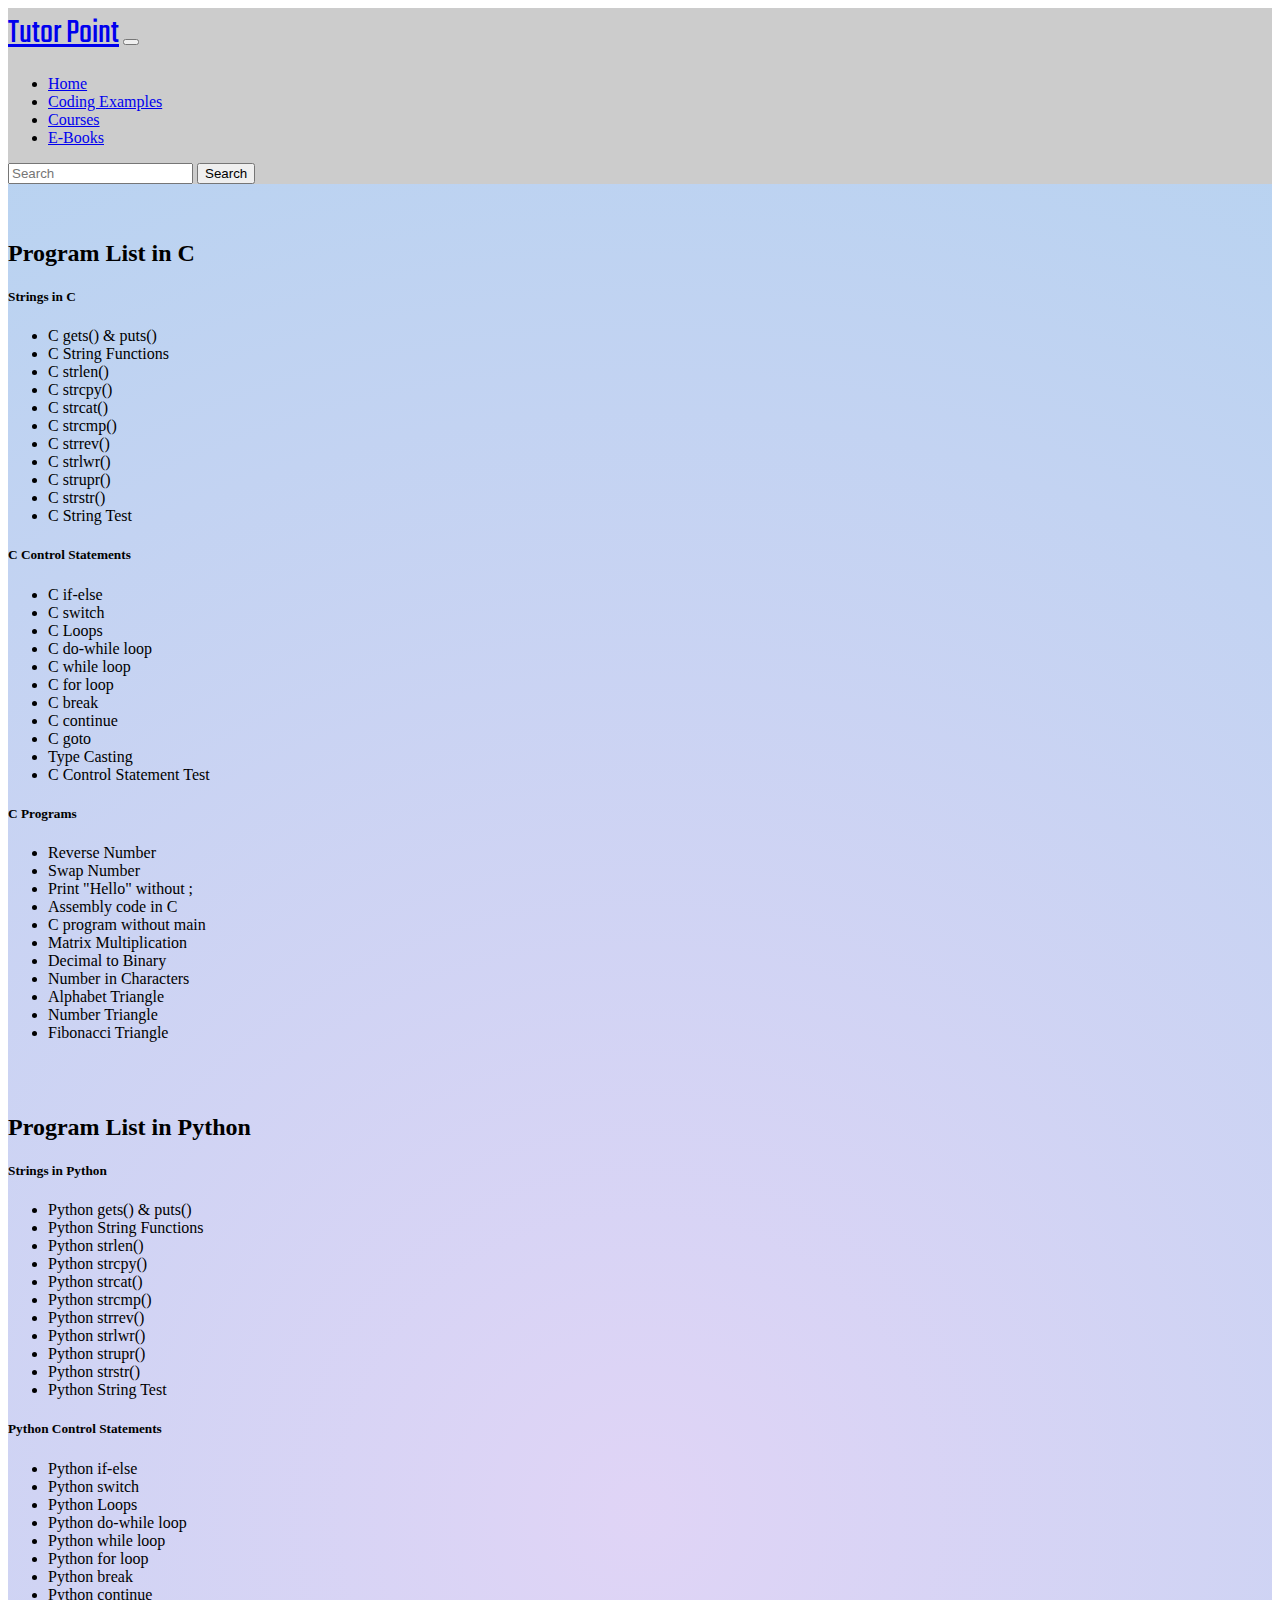
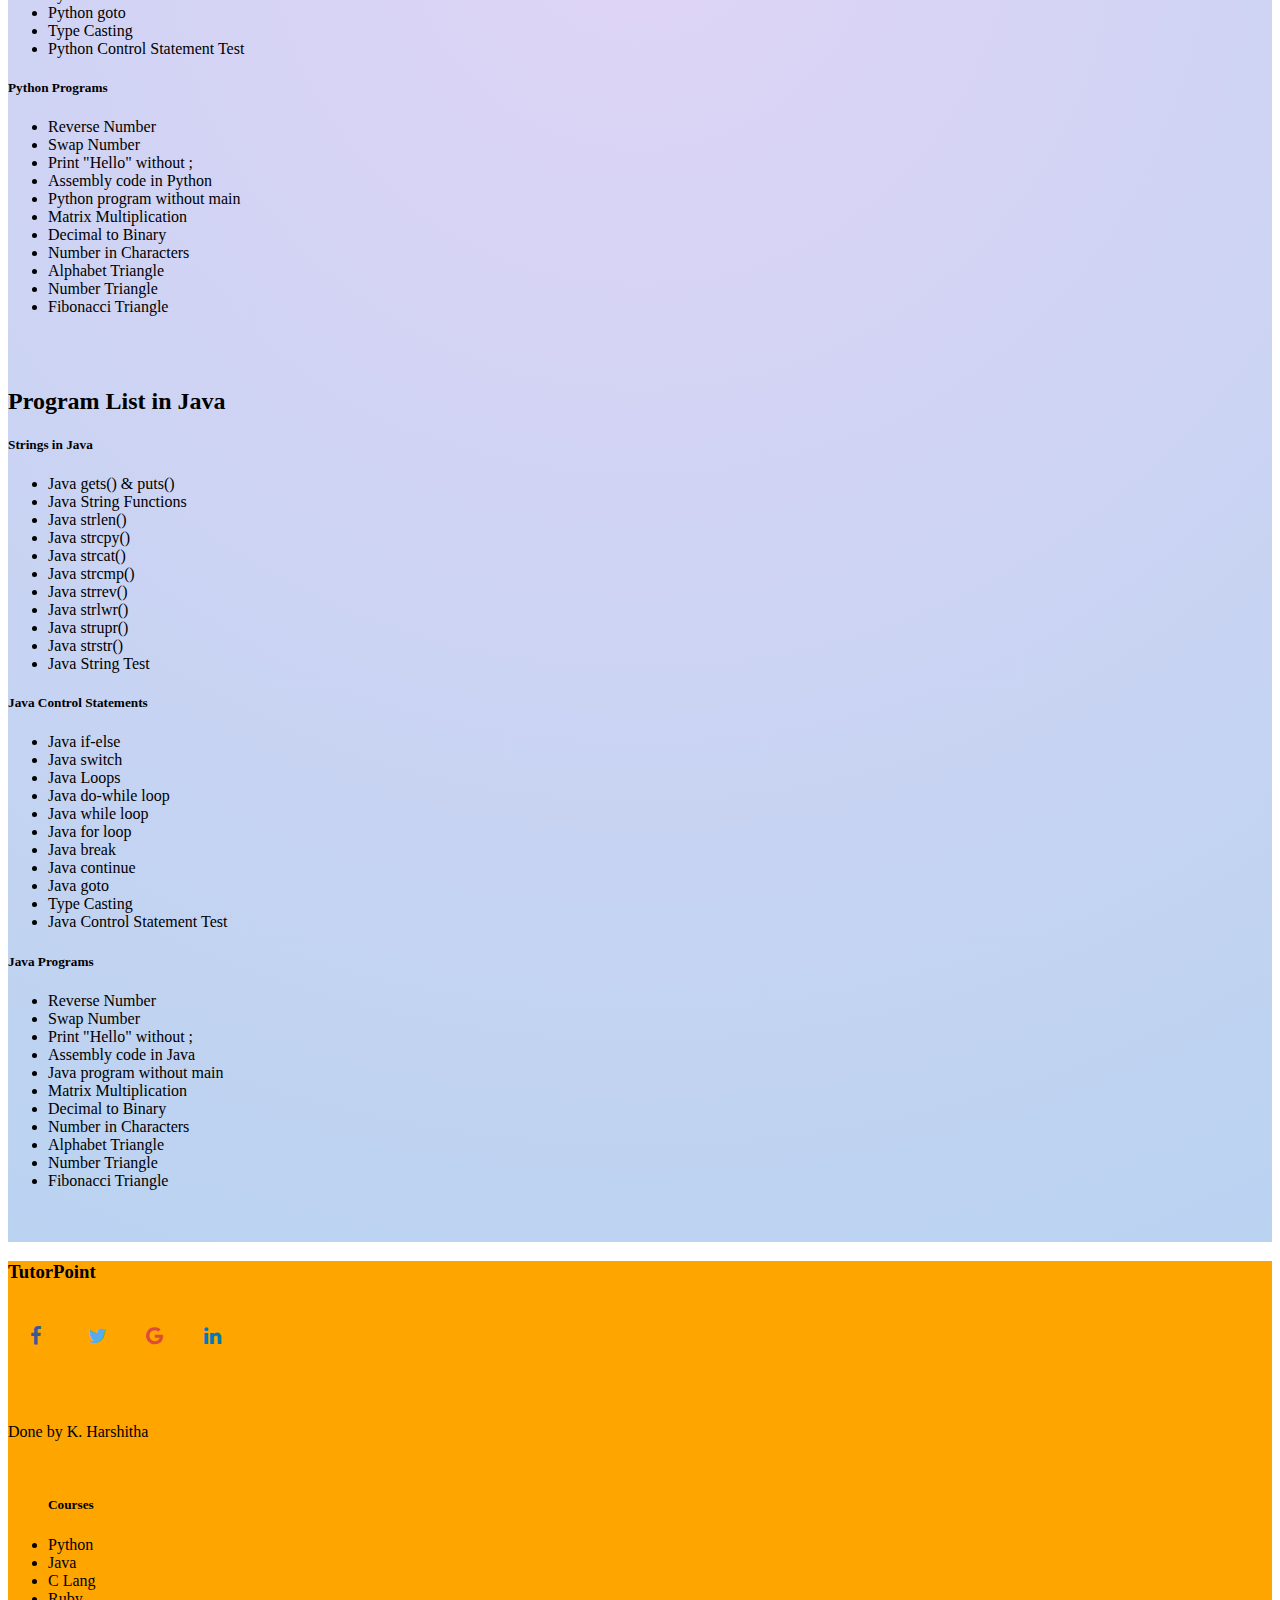
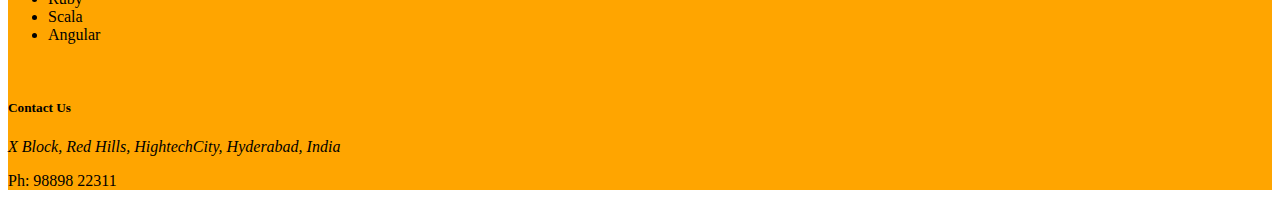
<file: codingexample.html>
<!doctype html>
<html lang="en">
  <head>
    <meta charset="utf-8">
    <meta name="viewport" content="width=device-width, initial-scale=1">

    <link href="https://cdn.jsdelivr.net/npm/bootstrap@5.1.3/dist/css/bootstrap.min.css" rel="stylesheet" integrity="sha384-1BmE4kWBq78iYhFldvKuhfTAU6auU8tT94WrHftjDbrCEXSU1oBoqyl2QvZ6jIW3" crossorigin="anonymous">
    <link rel="stylesheet" href="https://cdnjs.cloudflare.com/ajax/libs/font-awesome/4.7.0/css/font-awesome.min.css">
    <link rel="preconnect" href="https://fonts.googleapis.com">
<link rel="preconnect" href="https://fonts.gstatic.com" crossorigin>
<link href="https://fonts.googleapis.com/css2?family=Teko:wght@500&display=swap" rel="stylesheet">
    <style type="text/css">
      .bg-image {
       background-image: url("https://www.chetu.com/img/blogs/build-your-own-learning-management-system/build-your-own-learning-management-system-banner.jpg");
       background-color: #cccccc;
      }

      .page-bg{
        background: rgb(196,174,238);
        background: radial-gradient(circle, rgba(196,174,238,0.5301470930168943) 0%, rgba(148,187,233,0.6505952722886029) 100%);
      }
      .navbar-brand{
          font-family: 'Teko', sans-serif;
          font-size: 35px;
        }
      .fa {
          padding: 20px;
          font-size: 20px;
          width: 10px;
          text-align: center;
          text-decoration: none;
          margin: 5px 2px;
          border-radius: 50%;
        }

        .fa:hover {
            opacity: 0.7;
        }

        .fa-facebook {
          color: #3B5998;
        }

        .fa-twitter {
          color: #55ACEE;
        }

        .fa-google {
          color: #dd4b39;
        }

        .fa-linkedin {
          color: #007bb5;
        }

        .card{
          background-color: transparent;
        }
    </style>
    <title>Tutor Point!</title>
  </head>
  <body>

    <div class="bg-image text-white">
      <nav class="navbar navbar-expand-lg navbar-light text-white">
        <div class="container text-white">
          <a class="navbar-brand text-white" href="#">Tutor Point</a>
          <button class="navbar-toggler" type="button" data-bs-toggle="collapse" data-bs-target="#navbarSupportedContent" aria-controls="navbarSupportedContent" aria-expanded="false" aria-label="Toggle navigation">
            <span class="navbar-toggler-icon"></span>
          </button>
          <div class="collapse navbar-collapse" id="navbarSupportedContent">
            <ul class="navbar-nav  me-auto mb-2 mb-lg-0">
              <li class="nav-item">
                <a class="nav-link" href="index.html">Home</a>
              </li>
              <li class="nav-item">
                <a class="nav-link active" aria-current="page" href="codingexample.html">Coding Examples</a>
              </li>
              <li class="nav-item">
                <a class="nav-link" href="courses.html">Courses</a>
              </li>
              <li class="nav-item">
                <a class="nav-link" href="ebooks.html">E-Books</a>
              </li>
              
            </ul>
            <form class="d-flex">
              <input class="form-control me-2" type="search" placeholder="Search" aria-label="Search">
              <button class="btn btn-success" type="submit">Search</button>
            </form>
          </div>
        </div>
      </nav>

    </div>

    <div class="page-bg">
    <div class="container">
      <br><br>
      <div class="panel panel-default">
        <div class="panel-body">
          <div class="row">
            <h2>Program List in C</h2>
            <div class="col">
              <div class="card responsive">
                <div class="card-body">
                  <h5>Strings in C </h5>
                  <ul>
                    <li>  C gets() & puts() </li>
                    <li>  C String Functions  </li>
                    <li>  C strlen()  </li>
                    <li>  C strcpy()  </li>
                    <li>  C strcat()  </li>
                    <li>  C strcmp()  </li>
                    <li>  C strrev()  </li>
                    <li>  C strlwr()  </li>
                    <li>  C strupr()  </li>
                    <li>  C strstr()  </li>
                    <li>  C String Test </li>
                  </ul>
                </div>
              </div>
            </div>

            <div class="col">
              <div class="card responsive">
                <div class="card-body">
                  <h5>C Control Statements</h5>
                  <ul>
                    <li>  C if-else </li>
                    <li>  C switch  </li>
                    <li>  C Loops </li>
                    <li>  C do-while loop </li>
                    <li>  C while loop  </li>
                    <li>  C for loop  </li>
                    <li>  C break </li>
                    <li>  C continue  </li>
                    <li>  C goto  </li>
                    <li>  Type Casting  </li>
                    <li>  C Control Statement Test  </li>

                  </ul>
                </div>
              </div>
            </div>

            <div class="col">
              <div class="card responsive">
                <div class="card-body">
                  <h5>C Programs</h5>
                  <ul>
                    <li>  Reverse Number  </li>
                    <li>  Swap Number </li>
                    <li>  Print "Hello" without ; </li>
                    <li>  Assembly code in C  </li>
                    <li>  C program without main  </li>
                    <li>  Matrix Multiplication </li>
                    <li>  Decimal to Binary </li>
                    <li>  Number in Characters  </li>
                    <li>  Alphabet Triangle </li>
                    <li>  Number Triangle </li>
                    <li>  Fibonacci Triangle  </li>
                  </ul>
                </div>
              </div>
            </div>

          </div>

<br><br>
                    <div class="row">
            <h2>Program List in Python</h2>
            <div class="col">
              <div class="card responsive">
                <div class="card-body">
                  <h5>Strings in Python </h5>
                  <ul>
                    <li>  Python gets() & puts() </li>
                    <li>  Python String Functions  </li>
                    <li>  Python strlen()  </li>
                    <li>  Python strcpy()  </li>
                    <li>  Python strcat()  </li>
                    <li>  Python strcmp()  </li>
                    <li>  Python strrev()  </li>
                    <li>  Python strlwr()  </li>
                    <li>  Python strupr()  </li>
                    <li>  Python strstr()  </li>
                    <li>  Python String Test </li>
                  </ul>
                </div>
              </div>
            </div>

            <div class="col">
              <div class="card responsive">
                <div class="card-body">
                  <h5>Python Control Statements</h5>
                  <ul>
                    <li>  Python if-else </li>
                    <li>  Python switch  </li>
                    <li>  Python Loops </li>
                    <li>  Python do-while loop </li>
                    <li>  Python while loop  </li>
                    <li>  Python for loop  </li>
                    <li>  Python break </li>
                    <li>  Python continue  </li>
                    <li>  Python goto  </li>
                    <li>  Type Casting  </li>
                    <li>  Python Control Statement Test  </li>

                  </ul>
                </div>
              </div>
            </div>

            <div class="col">
              <div class="card responsive">
                <div class="card-body">
                  <h5>Python Programs</h5>
                  <ul>
                    <li>  Reverse Number  </li>
                    <li>  Swap Number </li>
                    <li>  Print "Hello" without ; </li>
                    <li>  Assembly code in Python  </li>
                    <li>  Python program without main  </li>
                    <li>  Matrix Multiplication </li>
                    <li>  Decimal to Binary </li>
                    <li>  Number in Characters  </li>
                    <li>  Alphabet Triangle </li>
                    <li>  Number Triangle </li>
                    <li>  Fibonacci Triangle  </li>
                  </ul>
                </div>
              </div>
            </div>
            
          </div>
<br><br>
                    <div class="row">
            <h2>Program List in Java</h2>
            <div class="col">
              <div class="card responsive">
                <div class="card-body">
                  <h5>Strings in Java </h5>
                  <ul>
                    <li>  Java gets() & puts() </li>
                    <li>  Java String Functions  </li>
                    <li>  Java strlen()  </li>
                    <li>  Java strcpy()  </li>
                    <li>  Java strcat()  </li>
                    <li>  Java strcmp()  </li>
                    <li>  Java strrev()  </li>
                    <li>  Java strlwr()  </li>
                    <li>  Java strupr()  </li>
                    <li>  Java strstr()  </li>
                    <li>  Java String Test </li>
                  </ul>
                </div>
              </div>
            </div>

            <div class="col">
              <div class="card responsive">
                <div class="card-body">
                  <h5>Java Control Statements</h5>
                  <ul>
                    <li>  Java if-else </li>
                    <li>  Java switch  </li>
                    <li>  Java Loops </li>
                    <li>  Java do-while loop </li>
                    <li>  Java while loop  </li>
                    <li>  Java for loop  </li>
                    <li>  Java break </li>
                    <li>  Java continue  </li>
                    <li>  Java goto  </li>
                    <li>  Type Casting  </li>
                    <li>  Java Control Statement Test  </li>

                  </ul>
                </div>
              </div>
            </div>

            <div class="col">
              <div class="card responsive">
                <div class="card-body">
                  <h5>Java Programs</h5>
                  <ul>
                    <li>  Reverse Number  </li>
                    <li>  Swap Number </li>
                    <li>  Print "Hello" without ; </li>
                    <li>  Assembly code in Java  </li>
                    <li>  Java program without main  </li>
                    <li>  Matrix Multiplication </li>
                    <li>  Decimal to Binary </li>
                    <li>  Number in Characters  </li>
                    <li>  Alphabet Triangle </li>
                    <li>  Number Triangle </li>
                    <li>  Fibonacci Triangle  </li>
                  </ul>
                </div>
              </div>
            </div>
            
          </div>
          
        </div>
      </div>
    </div><br><br>
  </div>

  <section class="footer" style="background-color: orange">
      <footer>
        <div class="card-body">
          <div class="row">
            <div class="col">
              <h3> TutorPoint</h3>
              <a href="#" class="fa fa-facebook"></a>
              <a href="#" class="fa fa-twitter"></a>
              <a href="#" class="fa fa-google"></a>
              <a href="#" class="fa fa-linkedin"></a>
              <br><br><br>
              <p>Done by K. Harshitha</p>
            </div>
            <div class="col">
              <br>
              <h5><ul>Courses</ul></h5>
              <ul>
                <li>Python</li>
                <li>Java</li>
                <li>C Lang</li>
                <li>Ruby</li>
                <li>Scala</li>
                <li>Angular</li>
              </ul>
            </div>
            <div class="col">
              <br>
              <h5> Contact Us</h5>
              <address>
                X Block, Red Hills, HightechCity, Hyderabad, India
              </address>
              <p>Ph: 98898 22311</p>
            </div>
          </div>
        </div>
      </footer>
    </section>

                     


    


    <script src="https://cdn.jsdelivr.net/npm/bootstrap@5.1.3/dist/js/bootstrap.bundle.min.js" integrity="sha384-ka7Sk0Gln4gmtz2MlQnikT1wXgYsOg+OMhuP+IlRH9sENBO0LRn5q+8nbTov4+1p" crossorigin="anonymous"></script>

  </body>
</html>
</file>
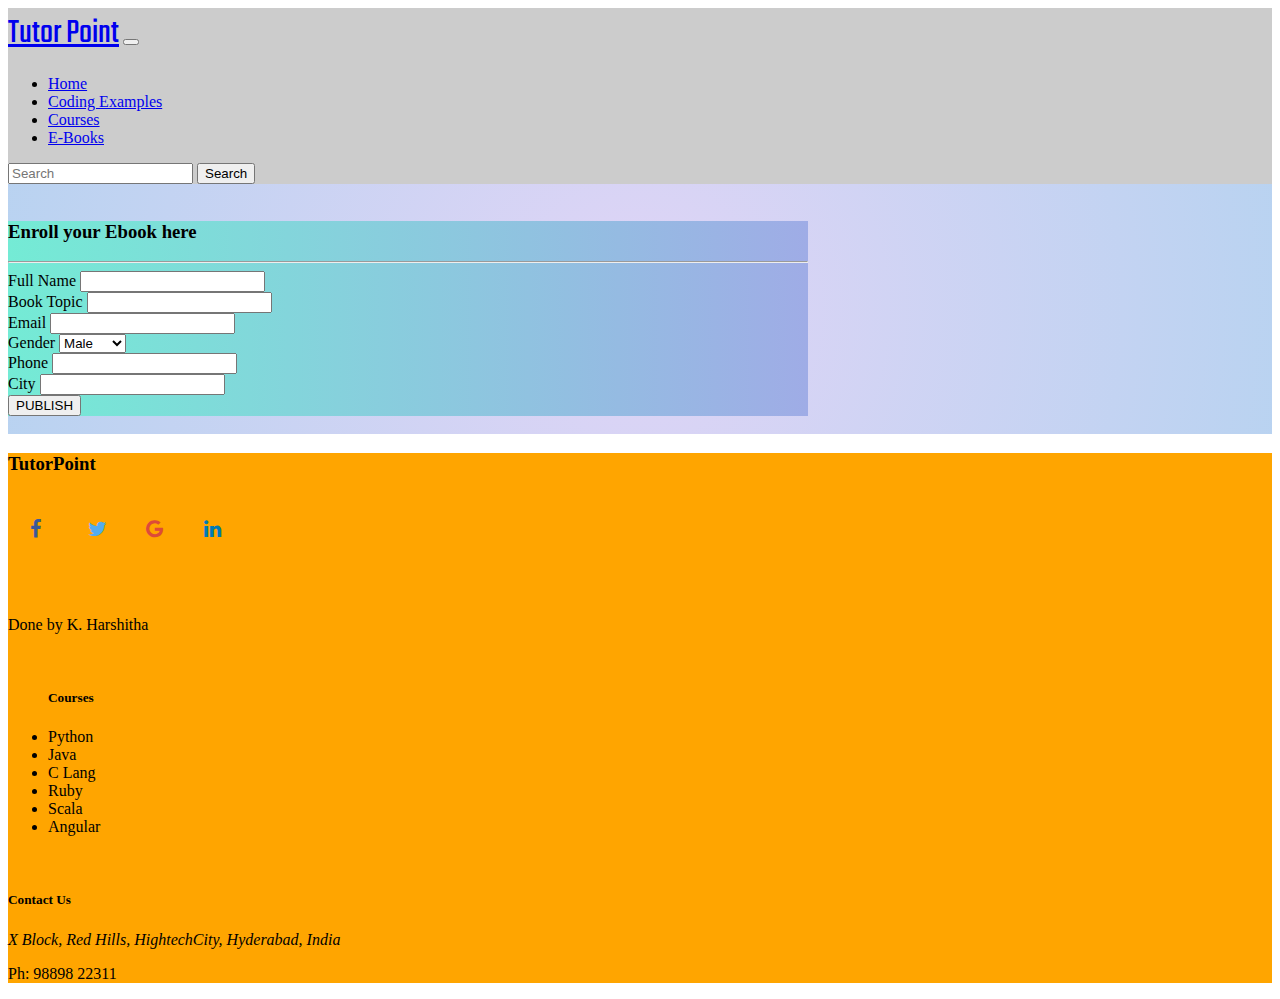
<file: ebooks.html>
<!doctype html>
<html lang="en">
  <head>
    <meta charset="utf-8">
    <meta name="viewport" content="width=device-width, initial-scale=1">

    <link href="https://cdn.jsdelivr.net/npm/bootstrap@5.1.3/dist/css/bootstrap.min.css" rel="stylesheet" integrity="sha384-1BmE4kWBq78iYhFldvKuhfTAU6auU8tT94WrHftjDbrCEXSU1oBoqyl2QvZ6jIW3" crossorigin="anonymous">
    <link rel="stylesheet" href="https://cdnjs.cloudflare.com/ajax/libs/font-awesome/4.7.0/css/font-awesome.min.css">
    <link rel="preconnect" href="https://fonts.googleapis.com">
<link rel="preconnect" href="https://fonts.gstatic.com" crossorigin>
<link href="https://fonts.googleapis.com/css2?family=Teko:wght@500&display=swap" rel="stylesheet">
    <style type="text/css">
      .bg-image {
       background-image: url("https://www.chetu.com/img/blogs/build-your-own-learning-management-system/build-your-own-learning-management-system-banner.jpg");
       background-color: #cccccc;
      }
      .navbar-brand{
          font-family: 'Teko', sans-serif;
          font-size: 35px;
        }

      .page-bg{
        background: rgb(196,174,238);
        background: radial-gradient(circle, rgba(196,174,238,0.5301470930168943) 0%, rgba(148,187,233,0.6505952722886029) 100%);
      }
      .fa {
          padding: 20px;
          font-size: 20px;
          width: 10px;
          text-align: center;
          text-decoration: none;
          margin: 5px 2px;
          border-radius: 50%;
        }

        .fa:hover {
            opacity: 0.7;
        }

        .fa-facebook {
          color: #3B5998;
        }

        .fa-twitter {
          color: #55ACEE;
        }

        .fa-google {
          color: #dd4b39;
        }

        .fa-linkedin {
          color: #007bb5;
        }
        .list-group-item {
          background-color: transparent;
        }
        .list-group-item:hover {
          background-color: transparent;
          font-weight: bold;

        }

        .boxy{
          background-color: #74EBD5;
          background-image: linear-gradient(90deg, #74EBD5 0%, #9FACE6 100%);
        }
    </style>
    <title>Tutor Point!</title>
  </head>
  <body>

    <div class="bg-image text-white">
      <nav class="navbar navbar-expand-lg navbar-light text-white">
        <div class="container text-white">
          <a class="navbar-brand text-white" href="#">Tutor Point</a>
          <button class="navbar-toggler" type="button" data-bs-toggle="collapse" data-bs-target="#navbarSupportedContent" aria-controls="navbarSupportedContent" aria-expanded="false" aria-label="Toggle navigation">
            <span class="navbar-toggler-icon"></span>
          </button>
          <div class="collapse navbar-collapse" id="navbarSupportedContent">
            <ul class="navbar-nav  me-auto mb-2 mb-lg-0">
              <li class="nav-item">
                <a class="nav-link" href="index.html">Home</a>
              </li>
              <li class="nav-item">
                <a class="nav-link" href="codingexample.html">Coding Examples</a>
              </li>
              <li class="nav-item">
                <a class="nav-link" href="courses.html">Courses</a>
              </li>
              <li class="nav-item">
                <a class="nav-link active" aria-current="page" href="ebooks.html">E-Books</a>
              </li>
              
            </ul>
            <form class="d-flex">
              <input class="form-control me-2" type="search" placeholder="Search" aria-label="Search">
              <button class="btn btn-success" type="submit">Search</button>
            </form>
          </div>
        </div>
      </nav>

    </div>


    <div class="page-bg">
      <br>
      <div class="container">
        <div class="d-flex justify-content-center">
          <div class="card boxy responsive" style="width: 50rem;">
            <div class="card-body">
              <h3 class="display-5">Enroll your Ebook here</h3>
              <hr>
              <form method="post">
                <label class="form-label">Full Name</label>
                <input type="text" class="form-control" name="name" required><br>

                <label class="form-label">Book Topic</label>
                <input type="text" class="form-control" name="topic" required><br>

                <label class="form-label">Email</label>
                <input type="email" class="form-control" name="email" required><br>

                <label class="form-label">Gender</label>
                <select name="gender" class="form-control">
                  <option name="gender">Male</option>
                  <option name="gender">Female</option>
                </select><br>

                <label class="form-label">Phone</label>
                <input type="number" class="form-control" name="phone" required><br>

                <label class="form-label">City</label>
                <input type="text" class="form-control" name="city" required><br>

                <input type="submit" class="form-control btn btn-warning" name="submit" value="PUBLISH">
              </form>
            </div>
          </div>
        </div>
      </div>
      
      <br>
    </div>
  
  <section class="footer" style="background-color: orange">
      <footer>
        <div class="card-body">
          <div class="row">
            <div class="col">
              <h3> TutorPoint</h3>
              <a href="#" class="fa fa-facebook"></a>
              <a href="#" class="fa fa-twitter"></a>
              <a href="#" class="fa fa-google"></a>
              <a href="#" class="fa fa-linkedin"></a>
              <br><br><br>
              <p>Done by K. Harshitha</p>
            </div>
            <div class="col">
              <br>
              <h5><ul>Courses</ul></h5>
              <ul>
                <li>Python</li>
                <li>Java</li>
                <li>C Lang</li>
                <li>Ruby</li>
                <li>Scala</li>
                <li>Angular</li>
              </ul>
            </div>
            <div class="col">
              <br>
              <h5> Contact Us</h5>
              <address>
                X Block, Red Hills, HightechCity, Hyderabad, India
              </address>
              <p>Ph: 98898 22311</p>
            </div>
          </div>
        </div>
      </footer>
    </section>

                     


    


    <script src="https://cdn.jsdelivr.net/npm/bootstrap@5.1.3/dist/js/bootstrap.bundle.min.js" integrity="sha384-ka7Sk0Gln4gmtz2MlQnikT1wXgYsOg+OMhuP+IlRH9sENBO0LRn5q+8nbTov4+1p" crossorigin="anonymous"></script>

  </body>
</html>
</file>
